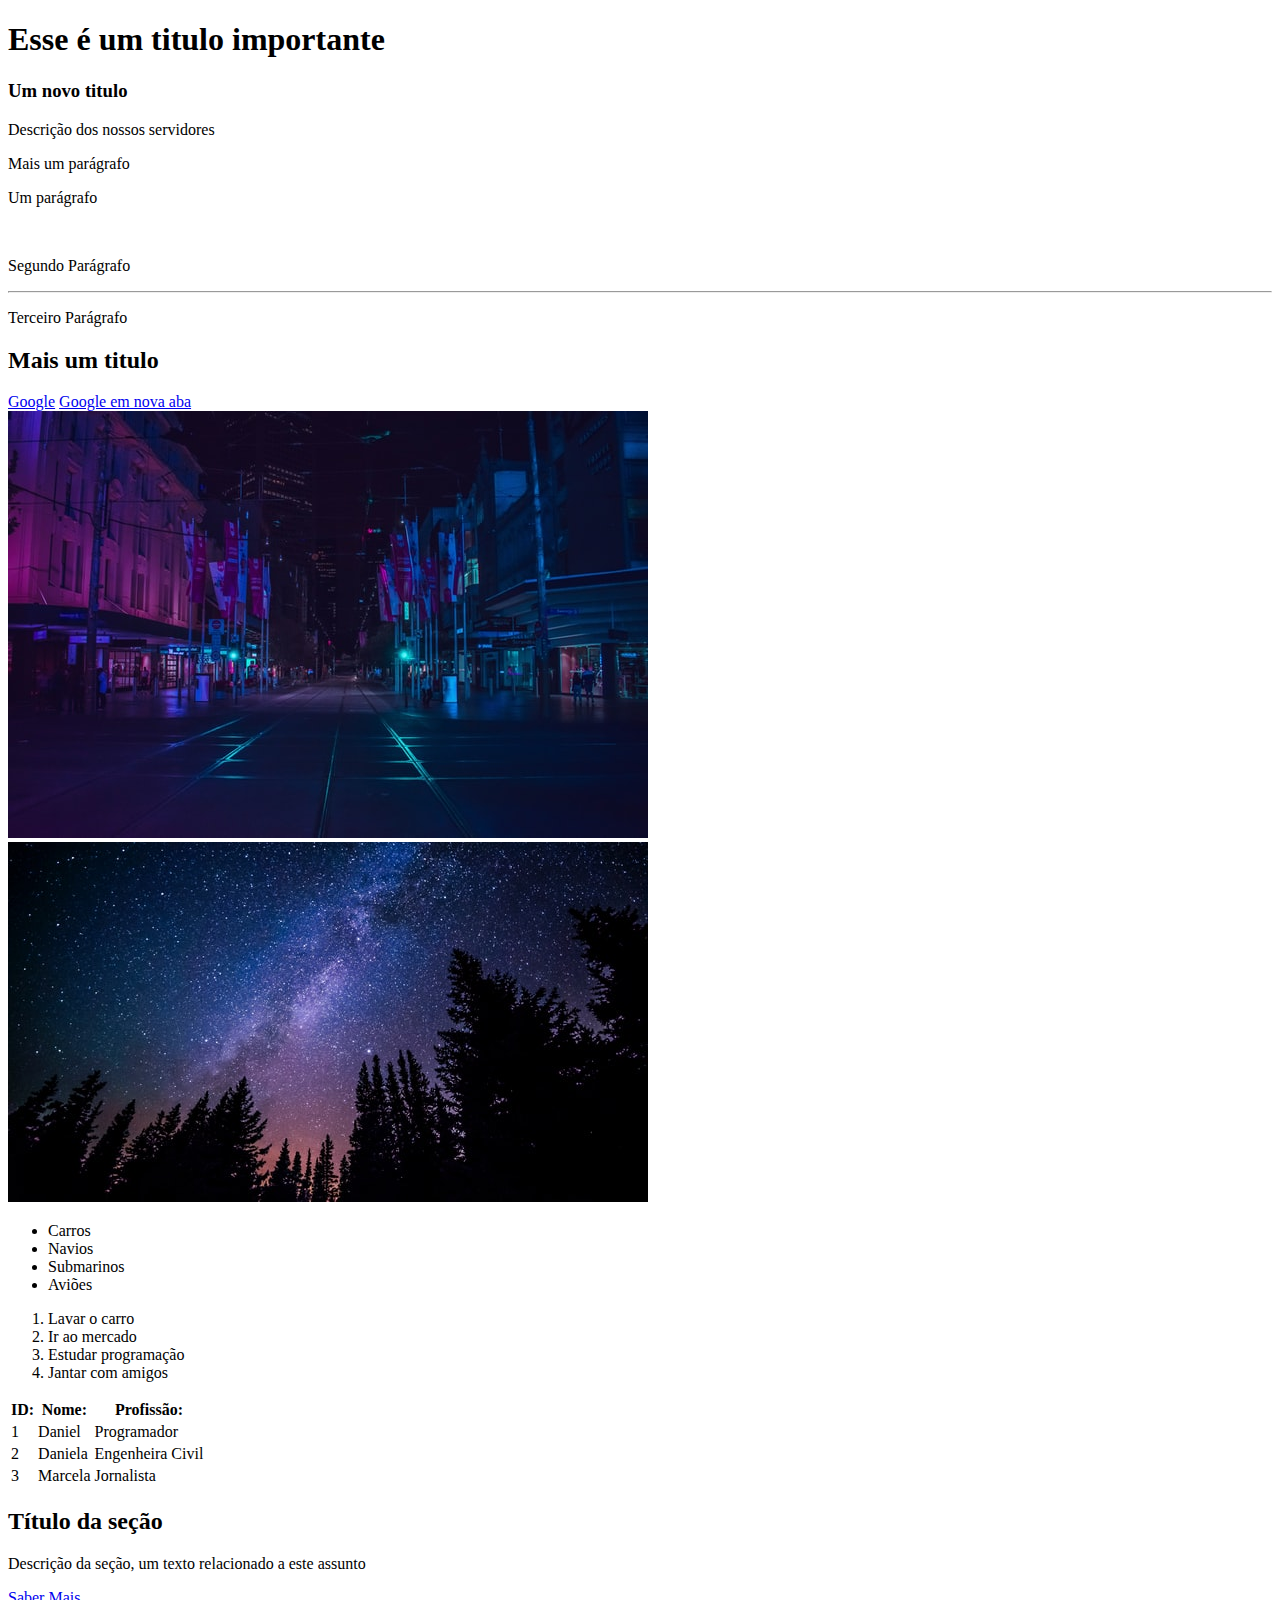
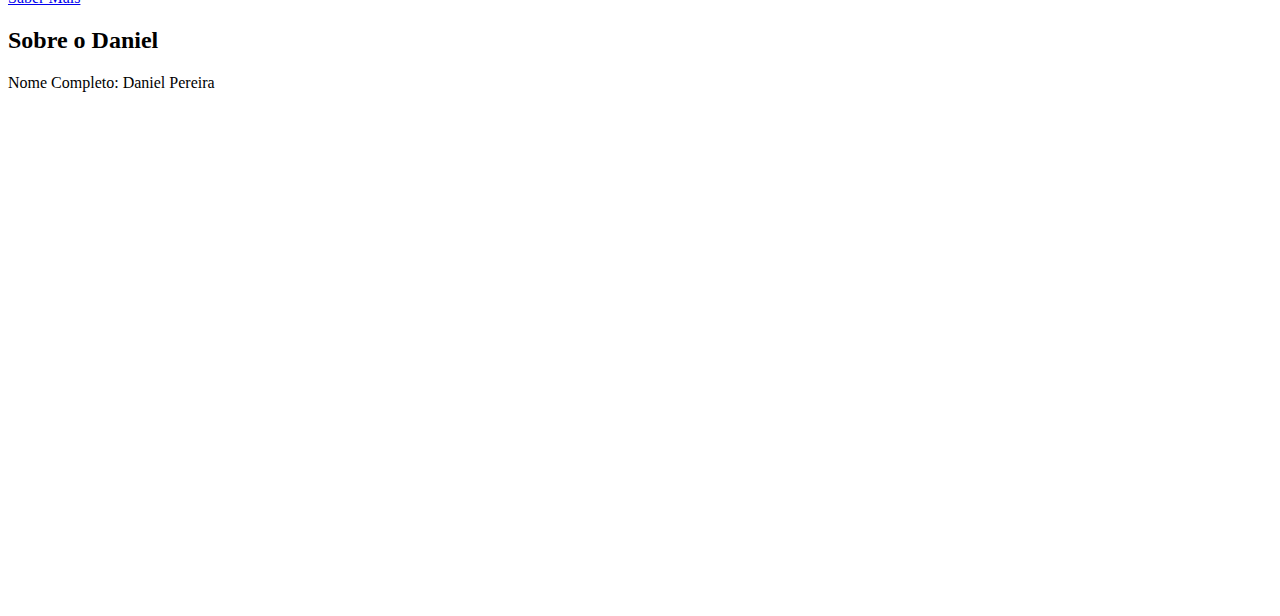
<file: 2_HTML/index.html>
<!DOCTYPE html>
<html>
    <head>
        <title> HTML fundamentos</title>
    </head>
    <body style="padding-bottom: 500px">
        <!-- 1 Títulos-->   
        <h1>Esse é um titulo importante</h1>
        <h3>Um novo titulo</h3>

        <!--2 Parágrafos-->
        <p>Descrição dos nossos servidores</p>
        <p>Mais um parágrafo</p>

        <!-- 3 tags sem conteúdo-->
        <p>Um parágrafo</p>
        <br>
        <p>Segundo Parágrafo</p>
        <hr>
        <p>Terceiro Parágrafo</p>

        <!-- 4 comentários-->
        <!--Este é um comentário-->
        <h2>Mais um titulo</h2>
        <!--Outro Comentário-->

        <!-- 5 atributos-->
         <a href="https://google.com">Google</a>
         
         <!-- 6- Abrir link nova aba -->
          <a href="https://google.com" target="_blank"> Google em nova aba</a>
        <br>

        <!-- 7 - imagem -->
        <img src="img/city.jpg"

        <!--8 atributo alt-->
        <img src="img/nature.jpg" alt="Noite na floresta"

        <!--9 - listas não ordenadas-->
        <ul>
<li>Carros</li>
<li>Navios</li>
<li>Submarinos</li>
<li>Aviões</li>
        </ul>

        <!-- 10 - listas ordenadas-->
         <ol>
            <li>Lavar o carro</li>
            <li> Ir ao mercado</li>
            <li>Estudar programação</li>
            <li> Jantar com amigos</li>
         </ol>

          <!-- 11 - tabelas -->
    <table>
      <tr>
        <th>ID:</th>
        <th>Nome:</th>
        <th>Profissão:</th>
      </tr>
      <tr>
        <td>1</td>
        <td>Daniel</td>
        <td>Programador</td>
      </tr>
      <tr>
        <td>2</td>
        <td>Daniela</td>
        <td>Engenheira Civil</td>
      </tr>
      <tr>
        <td>3</td>
        <td>Marcela</td>
        <td>Jornalista</td>
      </tr>
    </table>

    <!-- 12 - div -->
    <div>
      <h2>Título da seção</h2>
      <p>Descrição da seção, um texto relacionado a este assunto</p>
      <a href="#">Saber Mais</a>
    </div>
    <div>
      <h2>Sobre o Daniel</h2>
      <p>Nome Completo: Daniel Pereira</p>
    </div>
  </body>
</html>
    </body>
</html>
</file>
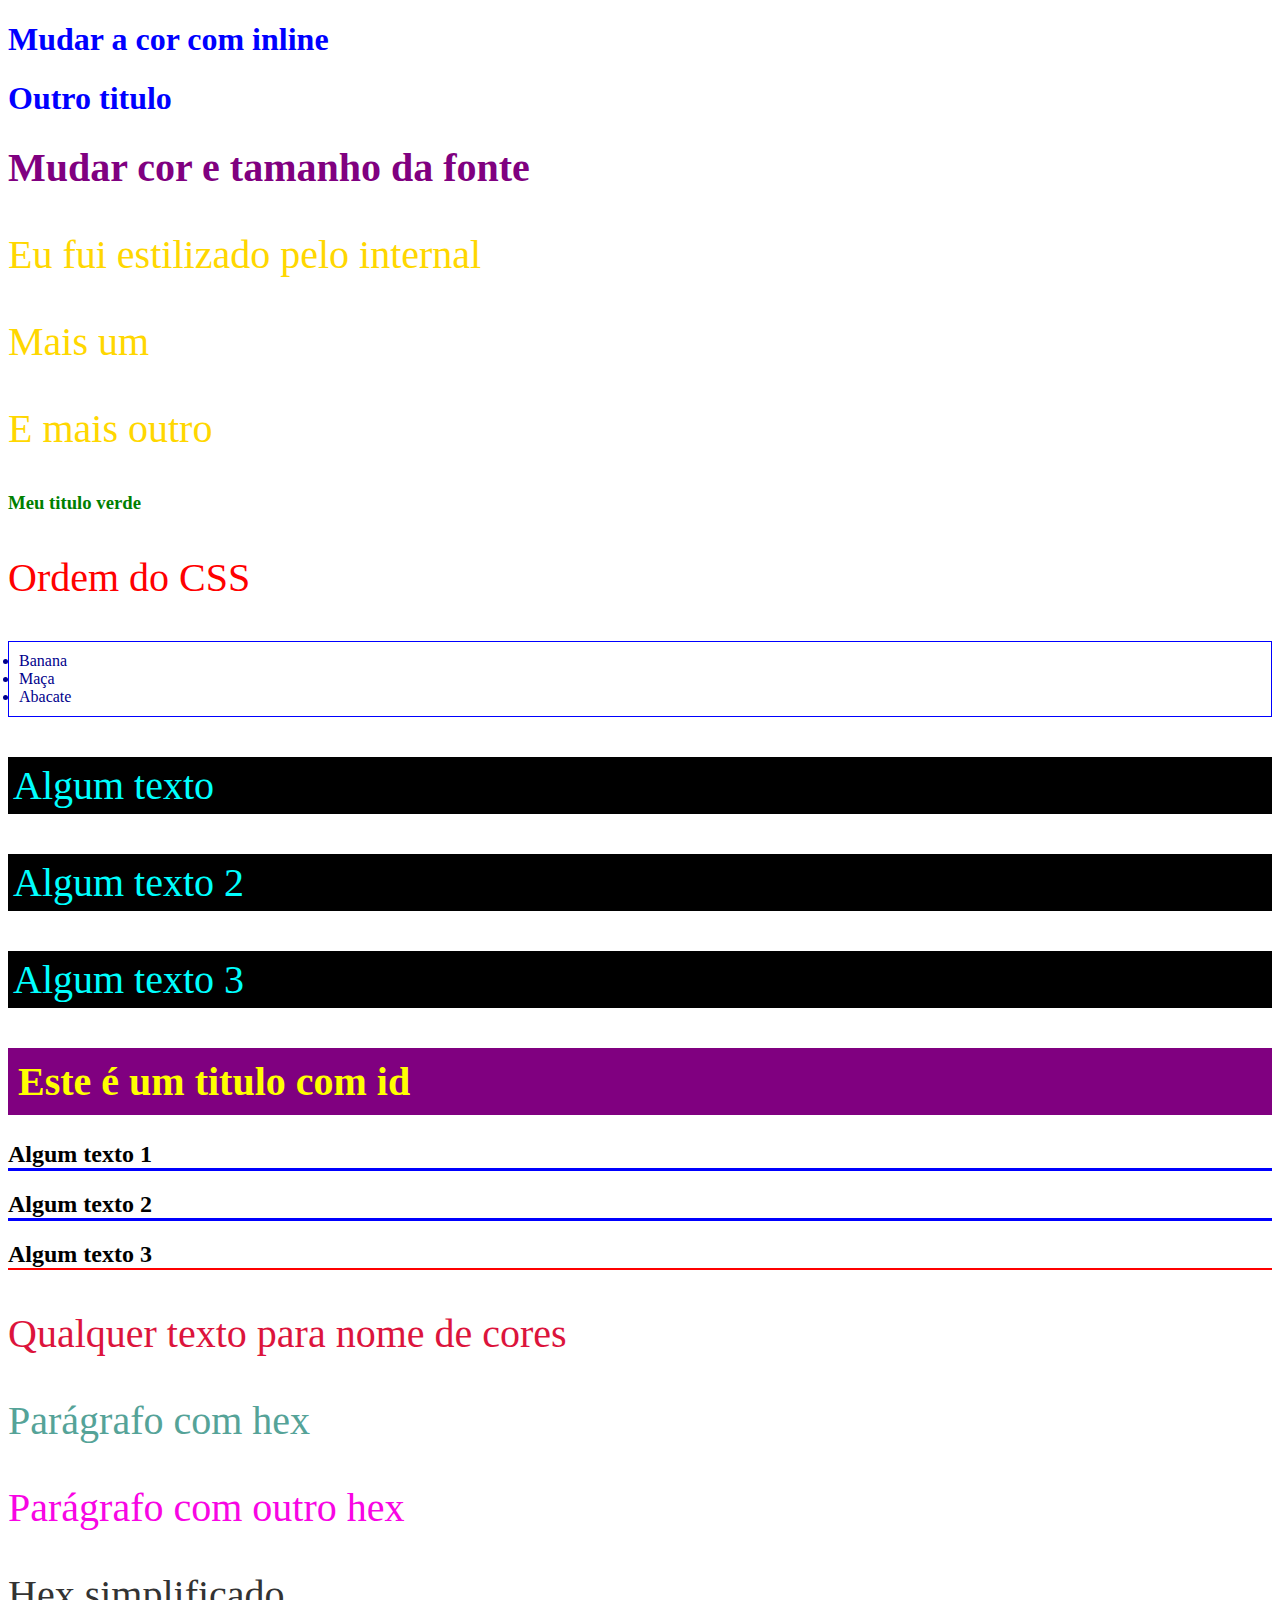
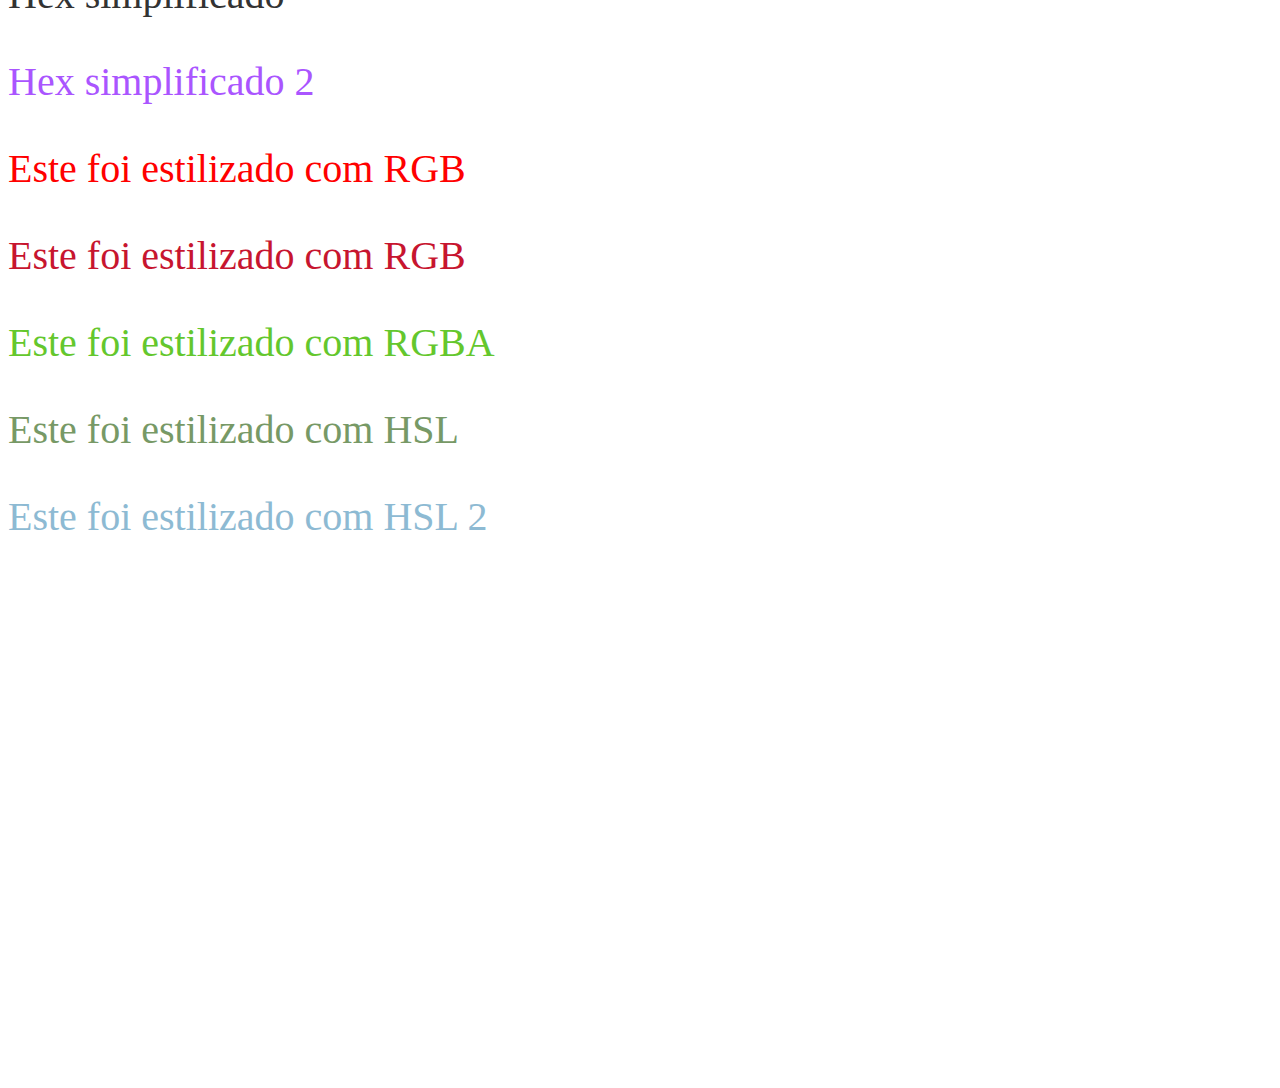
<file: 3_CSS/index.html>
<!DOCTYPE html>
<html lang="en">
<head>
    <meta charset="UTF-8">
    <meta name="viewport" content="width=device-width, initial-scale=1.0">
    <title>CSS</title>
    <!--3 - Internal CSS-->
    <style>
p {
    color:gold;
    font-size: 40px;
}
    </style>
    <!-- 4- External CSS-->
     <!-- Cascading Style Sheets-->
     <link rel="stylesheet" href="css/styles.css">
     <link rel="stylesheet" href="css/lists.css">
</head>
<body>
    <!--1 - Inline CSS-->
    <h1 style="color:blue">Mudar a cor com inline</h1>
    <h1 style="color:blue">Outro titulo</h1>

    <!--2 Múltiplas regras-->
    <h1 style="color: purple; font-size: 40px"> Mudar cor e tamanho da fonte</h1>

    <!-- 3- Internal CSS-->
    <p>Eu fui estilizado pelo internal</p>
    <p>Mais um</p>
    <p>E mais outro</p>

    <!-- 4- External CSS-->
     <h3>Meu titulo verde</h3>

     <!-- 5 - Ordem do CSS-->
     <p style="color:red">Ordem do CSS</p>

     <!-- 6 - multiplos CSS-->
      <ul>
<li>Banana</li>
<li>Maça</li>
<li>Abacate</li>
</ul>
 <!-- 8- classes-->
  <p class="paragraph">Algum texto</p>
  <p class="paragraph">Algum texto 2 </p>
  <p class="paragraph">Algum texto 3 </p>

  <!-- 9 id -->
   <h1 id="exclusive-title">Este é um titulo com id</h1>

   <!-- 10- multiplas regras, ordem do css -->
    <h2 id="algum titulo" class="titulo">Algum texto 1</h2>
     <h2 class="titulo">Algum texto 2</h2>
     <h2 >Algum texto 3</h2>

     <!-- 11- nome de cor-->
      <p class="color-name">Qualquer texto para nome de cores</p>

      <!--12 - hex-->
      <p class="hex">Parágrafo com hex</p>
      <p class="hex-2">Parágrafo com outro hex</p>

      <!--13- mais sobre hex-->
      <p class="simple-hex">Hex simplificado</p>
      <p class="simple-hex-2">Hex simplificado 2</p>

      <!-- 14 - rgb -->
       <p class="rgb">Este foi estilizado com RGB</p>

       <p class="mixed-rgb">Este foi estilizado com RGB</p>

       <!--15 - rgba-->
    <p class="rgba">Este foi estilizado com RGBA</p>

    <!-- 16 - hsl -->
     <p class="hsl">Este foi estilizado com HSL</p>

      <p class="hsl-2">Este foi estilizado com HSL 2</p>
</body>
</html>
</file>
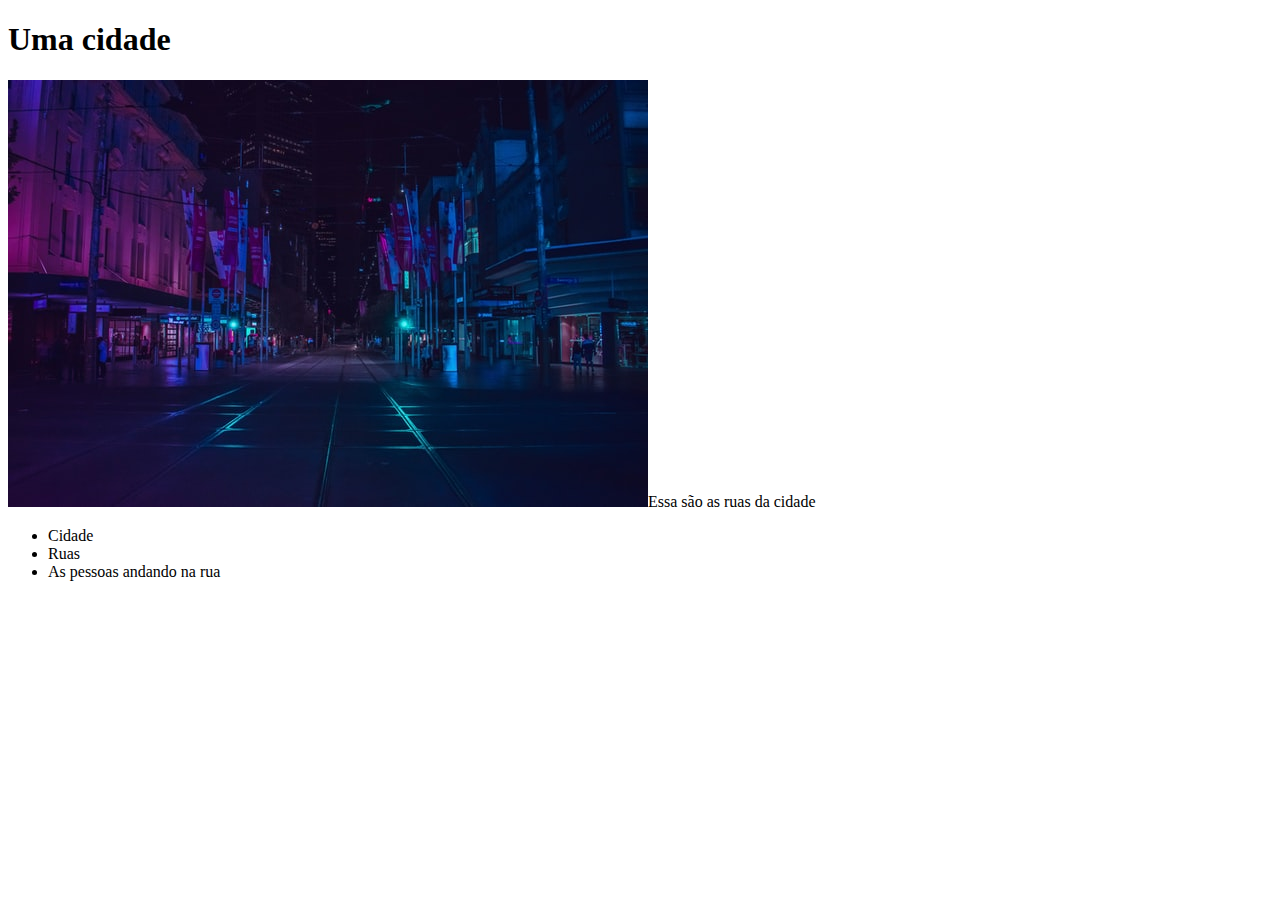
<file: 2_HTML/desafio.html>
<!DOCTYPE html>
<html lang="en">
<head>
    <meta charset="UTF-8">
    <meta name="viewport" content="width=device-width, initial-scale=1.0">
    <title>Desafio</title>
</head>
<body>
    <h1> Uma cidade</h1>
    <img src="img/city.jpg" alt="Uma cidade e as ruas iluminadas"
    <p>Essa são as ruas da cidade</p>
    <ul>
        <li>Cidade</li>
        <li>Ruas</li>
        <li>As pessoas andando na rua</li>
    </ul>
    
</body>
</html>
</file>
<file: 3_CSS/css/styles.css>
/* 4 - External */
body {
    padding-bottom: 500px;  
}

h3 {
    color:green
}


/*classes */

.paragraph {
background-color: #000;
color: aqua;
padding: 5px;
}

/* ids */
#exclusive-title {
    background-color:purple;
    color:yellow;
    padding: 10px;
    font-size: 40px;
}

/* ordem das regras */
h2 {
    border-bottom: 2px solid red;
}

.titulo {
    border-bottom: 3px solid blue;
}

#algum-titulo {
    border-bottom: 4px solid green;
}

/* Nome de cores */
.color-name {
    color: crimson;
}

/* Hex */
.hex {
    color: #55a398;
}

.hex-2{
    color: #f805e4;
}

/* Aprofundando em hex */
.simple-hex {
    color: #333;
}

.simple-hex-2 {
    color: #A5f;
}

/* RGB */
.rgb {
    color: rgb(255, 0, 0);
}

.mixed-rgb {
    color: rgb(199, 21, 47);
}

/* RGBA */
.rgba{
    color: rgba(100, 199, 45);
}

/* HSL */
.hsl {
    color: hsl(100, 20%, 50%);
}

.hsl-2 {
color: hsl(201, 44%, 69%);
}
</file>
<file: 3_CSS/css/lists.css>
ul {
    border: 1px solid blue;
    padding: 10px;
}

li {
    color: darkblue
}
</file>
